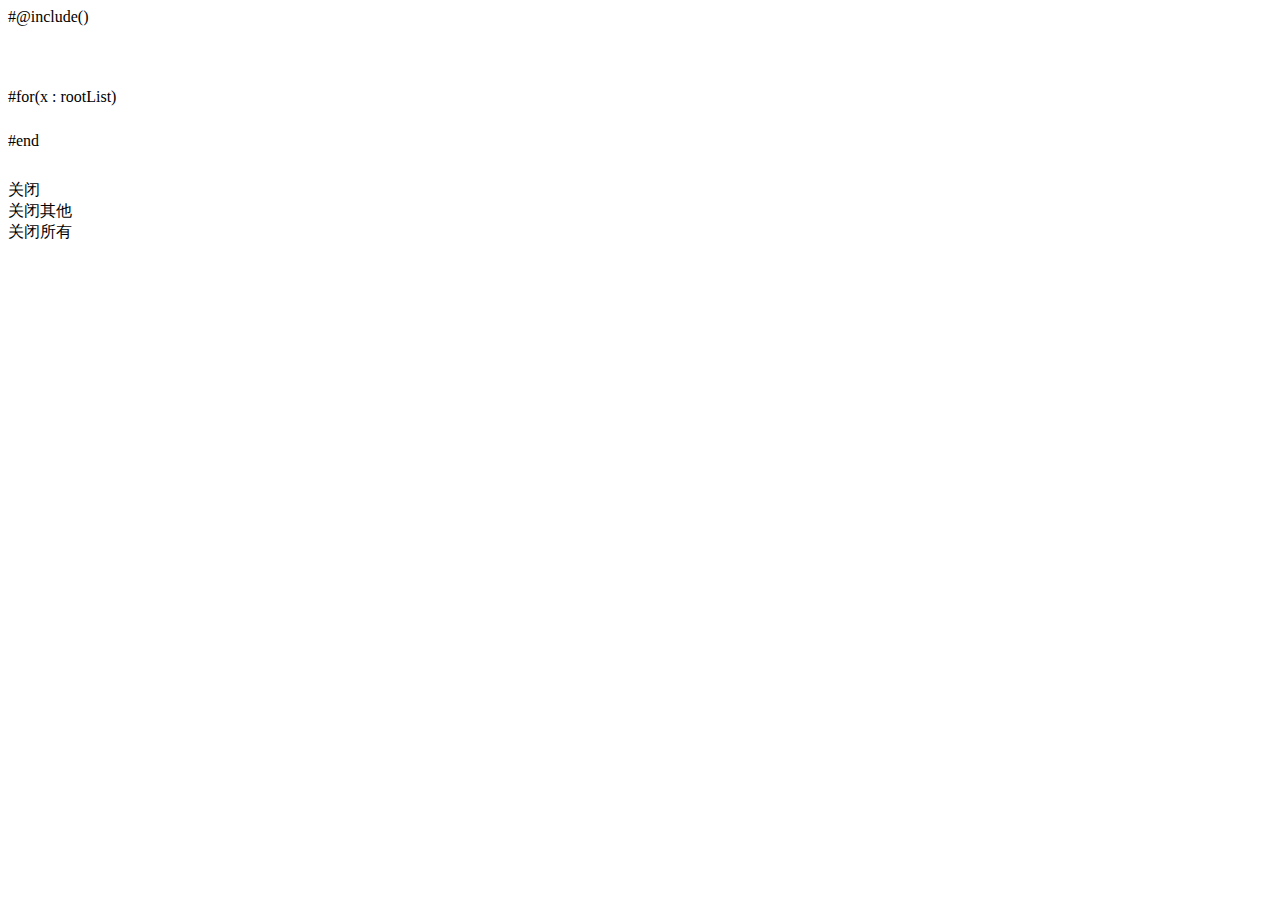
<file: src/main/webapp/view/index/index.html>
<!DOCTYPE html>
<html>
<head>
<title>Easy Object View Admin</title>
<meta http-equiv="Expires" CONTENT="0">
<meta http-equiv="Cache-Control" CONTENT="no-cache">
<meta http-equiv="Pragma" CONTENT="no-cache">
<meta http-equiv="Content-Type" content="text/html; charset=UTF-8">
<meta name="renderer" content="webkit">
#@include()
</head>
<script type="text/javascript">
	$(function() {

		// 选项卡
		var mainTabs = $('#mainTabs');

		// Tree Node OnClick
		var nodeClick = function(node) {
			if (node.attributes.url) {
				var src = node.attributes.url;
				if (!sy.startWith(node.attributes.url, '/')) {
					src = node.attributes.url;
				}
				var opts = {
					title : node.text,
					closable : true,
					iconCls : node.iconCls,
					content : sy
							.formatString(
									'<iframe src="{0}" allowTransparency="true" style="border:0;width:100%;height:99%;" frameBorder="0"></iframe>',
									src),
					border : false,
					fit : true
				};
				if (mainTabs.tabs('exists', opts.title)) {
					mainTabs.tabs('select', opts.title);
				} else {
					mainTabs.tabs('add', opts);
				}
			}
		};

		// JS加载菜单导航
		#for(x : rootList)
		$('##(x.code)').tree({
			url : '/showTree/#(x.id)',
			animate : true,
			onClick : nodeClick
		});
		#end

		// 选项卡菜单
		var tabsMenu = $('#tabsMenu').menu(
				{
					onClick : function(item) {
						var curTabTitle = $(this).data('tabTitle');
						var type = $(item.target).attr('type');

						if (type === 'close') {
							var t = mainTabs.tabs('getTab', curTabTitle);
							if (t.panel('options').closable) {
								mainTabs.tabs('close', curTabTitle);
							}
							return;
						}

						var allTabs = mainTabs.tabs('tabs');
						var closeTabsTitle = [];

						$.each(allTabs, function() {
							var opt = $(this).panel('options');
							if (opt.closable && opt.title != curTabTitle
									&& type === 'closeOther') {
								closeTabsTitle.push(opt.title);
							} else if (opt.closable && type === 'closeAll') {
								closeTabsTitle.push(opt.title);
							}
						});

						for ( var i = 0; i < closeTabsTitle.length; i++) {
							mainTabs.tabs('close', closeTabsTitle[i]);
						}
					}
				});
		// 初始化选项卡
		mainTabs.tabs({
			fit : true,
			border : false,
			tools : [ {
				text : '最大化',
				iconCls : 'icon-arrowoutlonger',
				handler : function() {
					$('#mainLayout').layout("collapse", "north").layout("collapse", "west");
				}
			}, {
				text : '刷新',
				iconCls : 'icon-arrowrefresh',
				handler : function() {
					var panel = mainTabs.tabs('getSelected').panel('panel');
					var frame = panel.find('iframe');
					try {
						if (frame.length > 0) {
							for ( var i = 0; i < frame.length; i++) {
								frame[i].contentWindow.document.write('');
								frame[i].contentWindow.close();
								frame[i].src = frame[i].src;
							}
							if (navigator.userAgent.indexOf("MSIE") > 0) {// IE特有回收内存方法
								try {
									CollectGarbage();
								} catch (e) {
								}
							}
						}
					} catch (e) {
					}
				}
			} ],
			onContextMenu : function(e, title) {
				e.preventDefault();
				tabsMenu.menu('show', {
					left : e.pageX,
					top : e.pageY
				}).data('tabTitle', title);
			}
		});
		// 初始化添加默认主页
		var mainOpts = {
			fit : true,
			title : '管理中心',
			closable : false,
			border : false,
			iconCls : 'icon-feed',
			content : '<iframe id="mainFrame" name="mainFrame" src="/toMain" allowTransparency="true" style="border: 0; width: 100%; height: 99%;" frameBorder="0"></iframe>'
		};
		mainTabs.tabs('add', mainOpts);
	});
</script>

<body id="mainLayout" class="easyui-layout">
	<div data-options="region:'north',href:'/toHeader'" style="height: 62px; overflow: hidden;"></div>
	<div data-options="region:'west',href:'',split:true" title="菜单导航" style="width: 200px; overflow: hidden;">
		<div class="easyui-accordion" data-options="fit:true">
			#for(x : rootList)
			<div title="#(x.name)" style="padding: 5px;" data-options="iconCls:'#(x.icon)'">
				<ul id="#(x.code)"></ul>
			</div>
			#end
		</div>
	</div>
	<div data-options="region:'center'" style="overflow: hidden;">
		<div id="mainTabs"></div>
	</div>
	<div data-options="region:'south',href:'/footer',border:false" style="height: 30px; overflow: hidden;"></div>

	<div id="tabsMenu">
		<div data-options="iconCls:'icon-applicationdelete'" type="close">关闭</div>
		<div data-options="iconCls:'icon-cancel'" type="closeOther">关闭其他</div>
		<div data-options="iconCls:'icon-cross'" type="closeAll">关闭所有</div>
	</div>
</body>
</html>
</file>
